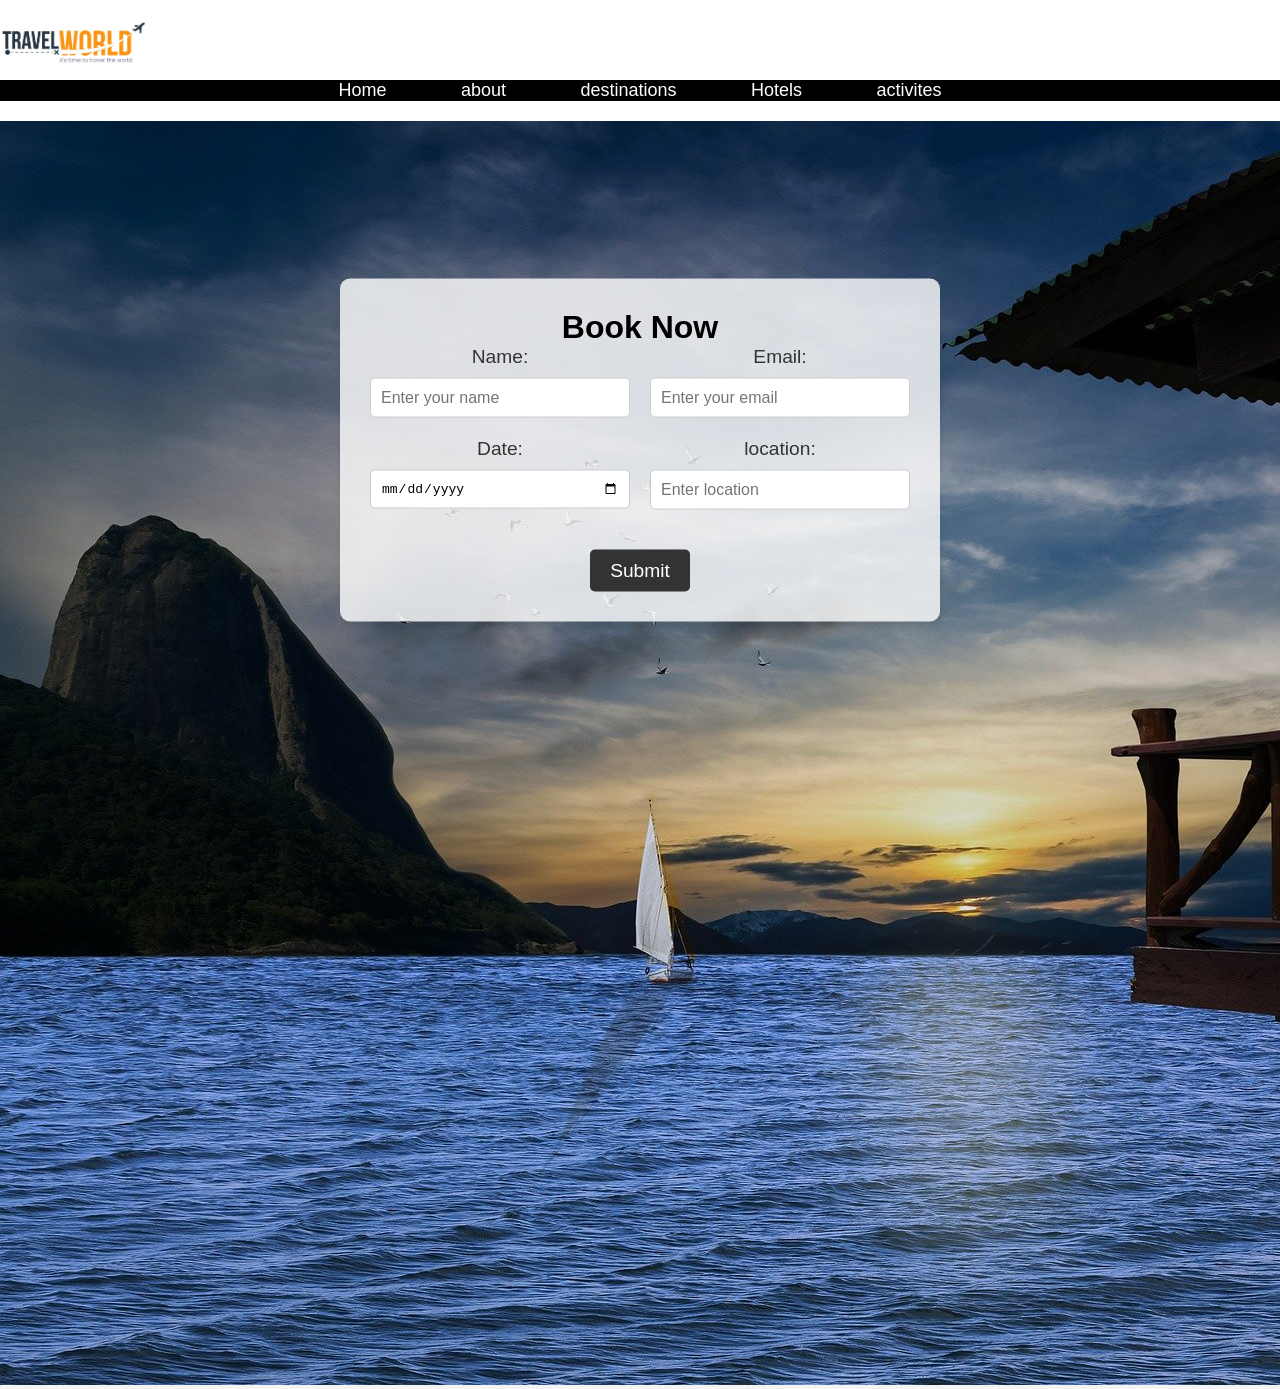
<file: booknow.html>
<!DOCTYPE html>
<html lang="en">
<head>
    <meta charset="UTF-8">
    <meta name="viewport" content="width=device-width, initial-scale=1.0">
    <title>Book Now</title>
    <link rel="stylesheet" href="booknow.css">
</head>
<body>
    <header><div id="logo">
        <img src="logo.jpg" alt="logo">
    </div>
    <nav class="nav-menu">
        <ul>
          <li><a href="index.html">Home</a></li>
          <li><a href="index.html#about">about</a></li>
          <li><a href="index.html#destinations">destinations</a></li>
          <li><a href="index.html#hotels">Hotels</a></li>
          <li><a href="index.html#activites">activites</a></li>
        </ul>
    </nav>
</header>
<main>
    <div id="hero.jpg">
        <div id="center-box">
            <form id="form"
                onsubmit=" return showMessage(event)">
                <h1>Book Now</h1>

                <div class="form-row">
                    <div class="form-group">
                        <label for="name">Name:</label>
                        <input type="text" id="name" name="name" placeholder="Enter your name" required>
                    </div>
                    <div class="form-group">
                        <label for="email">Email:</label>
                        <input type="email" id="email" name="email" placeholder="Enter your email" required>
                    </div>
                </div>

                <div class="form-row">
                    <div class="form-group">
                        <label for="date">Date:</label>
                        <input type="date" id="date" name="date" required>
                    </div>
                    <div class="form-group">
                        <label for="location">location:</label>
                        <input type="tel" id="location" name="location" placeholder="Enter location ">
                    </div>
                </div>

                <button type="submit">Submit</button>
            </form>
        </div>
        <img src="hero.jpg" alt="Hero Image">
    </div>
<script>
function showMessage(event) {
  event.preventDefault();
  alert("Form Submitted Successfully ✅");
}
</script>

</main>
</body>
</html>
</file>
<file: booknow.css>
* {
    margin: 0;
    padding: 0;
    box-sizing: border-box;
}


body {
    font-family: Arial, sans-serif;
    background-color: #f4f4f4; 
}


header {
    background-color: #ffffff; 
    color: white;    padding: 20px 0;
    text-align: left;
}

#logo img {
    max-width: 150px;
    height: auto;
}


.nav-menu {
    background-color: #000000; 
    margin-top: 10px; 
}

.nav-menu ul {
    list-style-type: none;
    text-align: center; 
}

.nav-menu li {
    display: inline-block;
    margin: 0 20px; 
}

.nav-menu a {
    color: white; 
    text-decoration: none;
    font-size: 18px; 
    padding: 10px 15px; 
    transition: background-color 0.3s ease; 
}

.nav-menu a:hover {
    background-color: #ff7f50;
    
}


@media (max-width: 768px) {
    .nav-menu ul {
        padding-left: 0;
    }

    .nav-menu li {
        display: block; 
        margin-bottom: 10px; 
    }

    #logo img {
        max-width: 120px; 
    }
}

main {
    margin: 0;
    padding: 0;
    height: 100vh; 
    width: 100vw;   
}


#hero-image {
    position: relative;   
    width: 100%;          
    height: 100%;         
}


#hero-image img {
    width: 100%;           
    height: 100vh;        
    object-fit: cover;    
}


#center-box {
    position: absolute;       
    top: 50%;                 
    left: 50%;                
    transform: translate(-50%, -50%); 
    background-color: rgba(255, 255, 255, 0.8); 
    padding: 30px;
    width: 80%;                
    max-width: 600px;         
    text-align: center;       
    border-radius: 10px;      
    box-shadow: 0 4px 6px rgba(0, 0, 0, 0.1); 
}


.form-row {
    display: flex;
    justify-content: space-between;
    gap: 20px;  
    margin-bottom: 20px;  
}


.form-group {
    flex: 1;  }


label {
    font-size: 1.2em;
    margin-bottom: 5px;
    color: #333;
    display: block;
}


input {
    width: 100%;
    padding: 10px;
    margin-top: 5px;
    border: 1px solid #ccc;
    border-radius: 5px;
    font-size: 1em;
    box-sizing: border-box;
}


button {
    padding: 10px 20px;
    font-size: 1.2em;
    background-color: #333;
    color: #fff;
    border: none;
    border-radius: 5px;
    cursor: pointer;
    transition: background-color 0.3s;
    margin-top: 20px; 
}

button:hover {
    background-color: #ff7f50;
}
</file>
